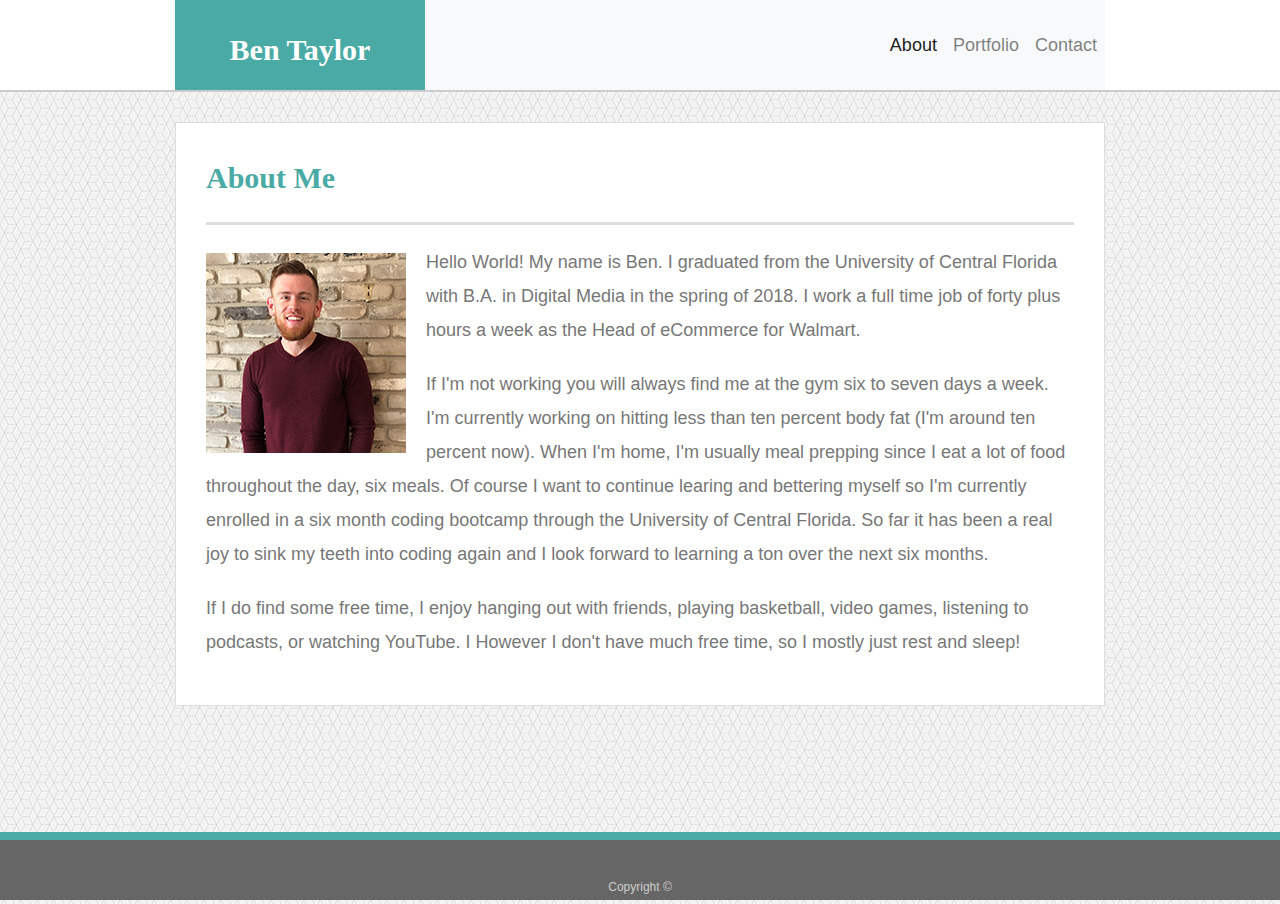
<file: index.html>
<!DOCTYPE html>
<html lang="en">

    <head>
        <meta charset="UTF-8">
        <meta name="viewport" content="width=device-width, initial-scale=1.0">
        <meta http-equiv="X-UA-Compatible" content="ie=edge">

        <!-- Linking to the Bootstrap Stylesheet -->
        <link rel="stylesheet" href="https://stackpath.bootstrapcdn.com/bootstrap/4.3.1/css/bootstrap.min.css"
            integrity="sha384-ggOyR0iXCbMQv3Xipma34MD+dH/1fQ784/j6cY/iJTQUOhcWr7x9JvoRxT2MZw1T" crossorigin="anonymous">
        <!-- Linking to external stylesheet -->
            <link rel="stylesheet" href="assets/css/styles.css">

        <meta name="viewport" content="width=device-width, initial-scale=1, shrink-to-fit=no">

        <!-- Title for Page -->
        <title>About | Ben Taylor</title>
        
    </head>

    <body>

        <!-- NavBar Containers -->
        <header id="masthead">
            <div class="container">
                <!-- Bootstrap NavBar -->
                <nav class="navbar navbar-expand-lg navbar-light bg-light" style="background-color: #ffffff;">
                    <a class="navbar-brand" href="index.html" id="logo">Ben Taylor</a>
                    <button class="navbar-toggler" type="button" data-toggle="collapse" data-target="#navbarNav"
                        aria-controls="navbarNav" aria-expanded="false" aria-label="Toggle navigation">
                        <span class="navbar-toggler-icon"></span>
                    </button>
                    <div class="collapse navbar-collapse" id="navbarNav">
                        <ul class="navbar-nav ml-auto">
                            <li class="nav-item active">
                                <a class="nav-link" href="index.html">About<span class="sr-only">(current)</span></a>
                            </li>
                            <li class="nav-item">
                                <a class="nav-link" href="portfolio.html">Portfolio</a>
                            </li>
                            <li class="nav-item">
                                <a class="nav-link" href="contact.html">Contact</a>
                            </li>
                        </ul>
                    </div>
                </nav>
            </div>
        </header>
        <!-- end of NavBar code -->

        <!-- Main Content Container -->
        <div class="container" style="margin-top: 20px; margin-bottom: 20px;">

            <section class="main-section">

                <h3>About Me</h3>

                <img src="assets/images/me.jpg" class="auth-image" alt="Your Name"
                    style="float: left; margin-right: 20px; margin-top:20px;">

                <p>Hello World! My name is Ben. I graduated from the University of Central Florida with B.A. in Digital Media in the spring of 2018. I work a full time job of forty plus hours a week as the Head of eCommerce for Walmart.</p>

                <p>If I'm not working you will always find me at the gym six to seven days a week. I'm currently working on hitting less than ten percent body fat (I'm around ten percent now). When I'm home, I'm usually meal prepping since I eat a lot of food throughout the day, six meals. Of course I want to continue learing and bettering myself so I'm currently enrolled in a six month coding bootcamp through the University of Central Florida. So far it has been a real joy to sink my teeth into coding again and I look forward to learning a ton over the next six months.</p>

                <p>If I do find some free time, I enjoy hanging out with friends, playing basketball, video games, listening to podcasts, or watching YouTube. I However I don't have much free time, so I mostly just rest and sleep!</p>

            </section>

        </div>
        <!-- End of Main Content Container -->

        <!-- Footer -->
        <footer class="footer">
            <div class="container">
                Copyright &copy;
            </div>
        </footer>

        <!-- Bootstrap JS Code -->
        <script src="https://code.jquery.com/jquery-3.3.1.slim.min.js"
            integrity="sha384-q8i/X+965DzO0rT7abK41JStQIAqVgRVzpbzo5smXKp4YfRvH+8abtTE1Pi6jizo"
            crossorigin="anonymous"></script>
        <script src="https://cdnjs.cloudflare.com/ajax/libs/popper.js/1.14.7/umd/popper.min.js"
            integrity="sha384-UO2eT0CpHqdSJQ6hJty5KVphtPhzWj9WO1clHTMGa3JDZwrnQq4sF86dIHNDz0W1"
            crossorigin="anonymous"></script>
        <script src="https://stackpath.bootstrapcdn.com/bootstrap/4.3.1/js/bootstrap.min.js"
            integrity="sha384-JjSmVgyd0p3pXB1rRibZUAYoIIy6OrQ6VrjIEaFf/nJGzIxFDsf4x0xIM+B07jRM"
            crossorigin="anonymous"></script>
    </body>

</html>
</file>
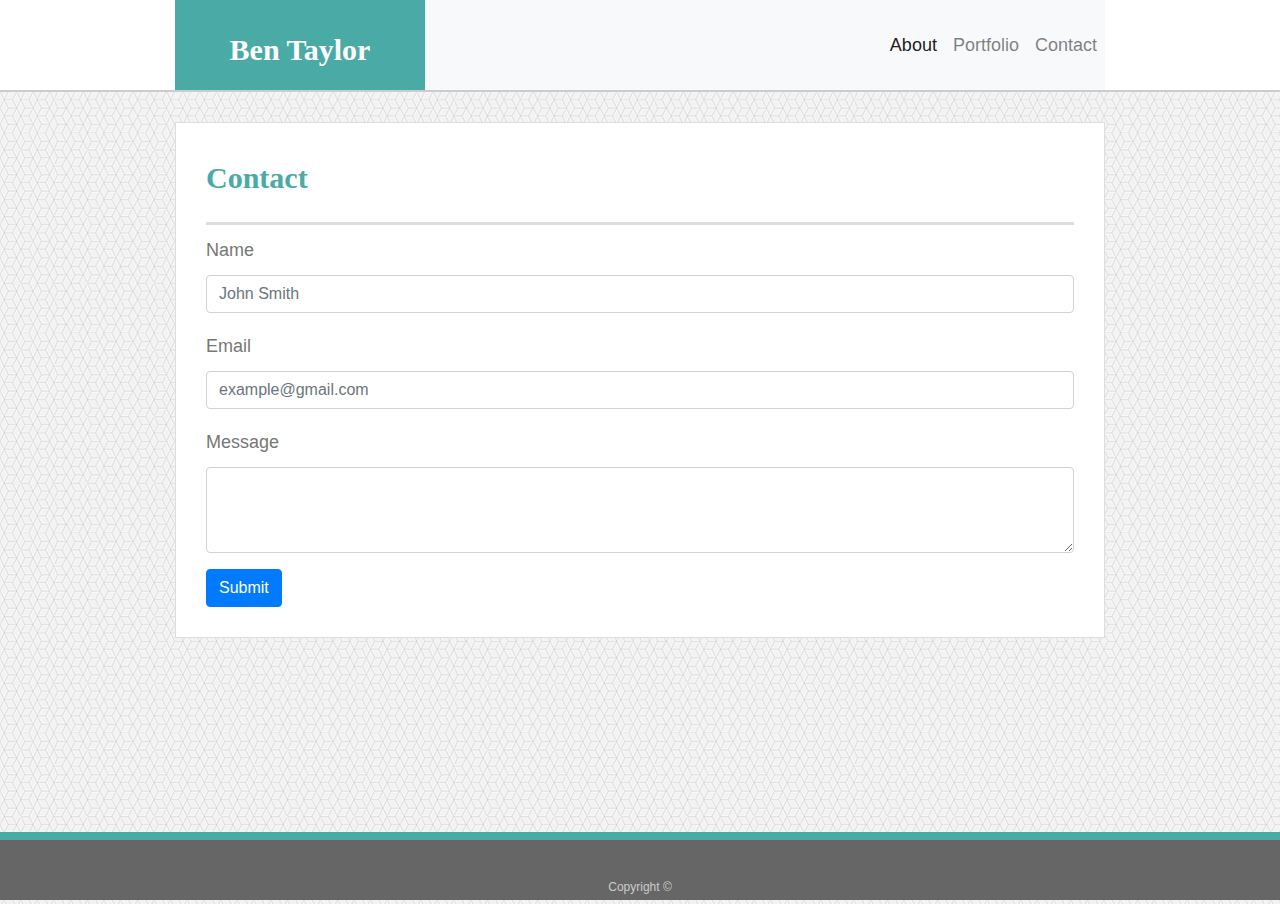
<file: contact.html>
<!DOCTYPE html>
<html lang="en">

    <head>
        <meta charset="UTF-8">
        <meta name="viewport" content="width=device-width, initial-scale=1.0">
        <meta http-equiv="X-UA-Compatible" content="ie=edge">

        <!-- Linking to the Bootstrap Stylesheet -->
        <link rel="stylesheet" href="https://stackpath.bootstrapcdn.com/bootstrap/4.3.1/css/bootstrap.min.css"
            integrity="sha384-ggOyR0iXCbMQv3Xipma34MD+dH/1fQ784/j6cY/iJTQUOhcWr7x9JvoRxT2MZw1T" crossorigin="anonymous">
        <!-- Linking to external stylesheet -->
            <link rel="stylesheet" href="assets/css/styles.css">

        <meta name="viewport" content="width=device-width, initial-scale=1, shrink-to-fit=no">

        <!-- Title for Page -->
        <title>Contact | Ben Taylor</title>
    </head>

    <body>

        <!-- NavBar Containers -->
        <header id="masthead">
            <div class="container">
                <!-- Bootstrap NavBar -->
                <nav class="navbar navbar-expand-lg navbar-light bg-light" style="background-color: #ffffff;">
                    <a class="navbar-brand" href="index.html" id="logo">Ben Taylor</a>
                    <button class="navbar-toggler" type="button" data-toggle="collapse" data-target="#navbarNav" aria-controls="navbarNav" aria-expanded="false" aria-label="Toggle navigation">
                    <span class="navbar-toggler-icon"></span>
                    </button>
                    <div class="collapse navbar-collapse" id="navbarNav">
                        <ul class="navbar-nav ml-auto">
                            <li class="nav-item active">
                            <a class="nav-link" href="index.html">About<span class="sr-only">(current)</span></a>
                            </li>
                            <li class="nav-item">
                            <a class="nav-link" href="portfolio.html">Portfolio</a>
                            </li>
                            <li class="nav-item">
                            <a class="nav-link" href="contact.html">Contact</a>
                            </li>
                        </ul>
                    </div>
                </nav>
            </div>
        </header>
        <!-- end of NavBar code -->

        <!-- Main Content Container -->
        <div class="container" style="margin-top: 20px; margin-bottom: 20px;">
            <section class="main-section">
                <h3>Contact</h3>

                <!-- Bootstrap Form Code -->
                <form>
                        <div class="form-group">
                            <label>Name</label>
                            <input type="name" class="form-control"  placeholder="John Smith">
                        </div>

                        <div class="form-group">
                            <label>Email</label>
                            <input type="email" class="form-control" placeholder="example@gmail.com">
                        </div>

                        <div class="form-group">
                            <label>Message</label>
                            <textarea class="form-control" rows="3"></textarea>
                        </div>
                        
                        <button type="submit" class="btn btn-primary">Submit</button>
                </form>
            </section>
        </div>
        <!-- End of Main Content Container -->  

        <!-- Footer -->
        <footer class="footer">
                <div class="container">
                Copyright &copy; 
                </div>
        </footer>

        <!-- Bootstrap JS Code -->
        <script src="https://code.jquery.com/jquery-3.3.1.slim.min.js"
            integrity="sha384-q8i/X+965DzO0rT7abK41JStQIAqVgRVzpbzo5smXKp4YfRvH+8abtTE1Pi6jizo"
            crossorigin="anonymous"></script>
        <script src="https://cdnjs.cloudflare.com/ajax/libs/popper.js/1.14.7/umd/popper.min.js"
            integrity="sha384-UO2eT0CpHqdSJQ6hJty5KVphtPhzWj9WO1clHTMGa3JDZwrnQq4sF86dIHNDz0W1"
            crossorigin="anonymous"></script>
        <script src="https://stackpath.bootstrapcdn.com/bootstrap/4.3.1/js/bootstrap.min.js"
            integrity="sha384-JjSmVgyd0p3pXB1rRibZUAYoIIy6OrQ6VrjIEaFf/nJGzIxFDsf4x0xIM+B07jRM"
            crossorigin="anonymous"></script>
    </body>

</html>
</file>
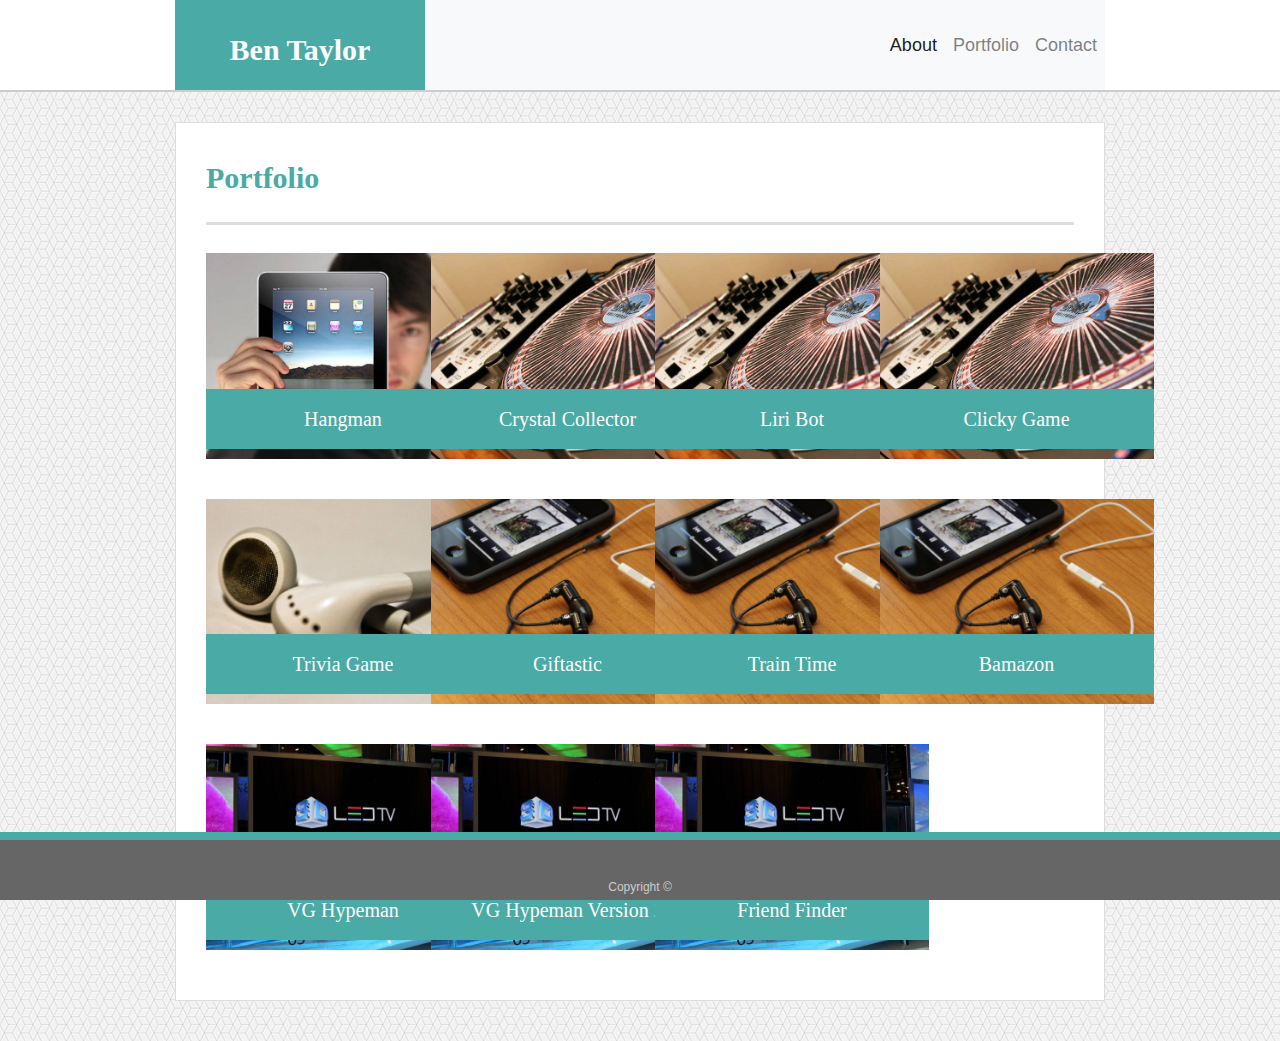
<file: portfolio.html>
<!DOCTYPE html>
<html lang="en">

    <head>
        <meta charset="UTF-8">
        <meta name="viewport" content="width=device-width, initial-scale=1.0">
        <meta http-equiv="X-UA-Compatible" content="ie=edge">

        <!-- Linking to the Bootstrap Stylesheet -->
        <link rel="stylesheet" href="https://stackpath.bootstrapcdn.com/bootstrap/4.3.1/css/bootstrap.min.css"
            integrity="sha384-ggOyR0iXCbMQv3Xipma34MD+dH/1fQ784/j6cY/iJTQUOhcWr7x9JvoRxT2MZw1T" crossorigin="anonymous">
        <!-- Linking to external stylesheet -->
            <link rel="stylesheet" href="assets/css/styles.css">

        <meta name="viewport" content="width=device-width, initial-scale=1, shrink-to-fit=no">

        <!-- Title for Page -->
        <title>Portfolio | Ben Taylor</title>

    </head>

    <body>

        <!-- NavBar Containers -->
        <header id="masthead">
            <div class="container">
                <!-- Bootstrap NavBar -->
                <nav class="navbar navbar-expand-lg navbar-light bg-light" style="background-color: #ffffff;">
                    <a class="navbar-brand" href="index.html" id="logo">Ben Taylor</a>
                    <button class="navbar-toggler" type="button" data-toggle="collapse" data-target="#navbarNav" aria-controls="navbarNav" aria-expanded="false" aria-label="Toggle navigation">
                    <span class="navbar-toggler-icon"></span>
                    </button>
                    <div class="collapse navbar-collapse" id="navbarNav">
                    <ul class="navbar-nav ml-auto">
                        <li class="nav-item active">
                        <a class="nav-link" href="index.html">About<span class="sr-only">(current)</span></a>
                        </li>
                        <li class="nav-item">
                        <a class="nav-link" href="portfolio.html">Portfolio</a>
                        </li>
                        <li class="nav-item">
                        <a class="nav-link" href="contact.html">Contact</a>
                        </li>
                    </ul>
                    </div>
                </nav>
            </div>
        </header>
        <!-- end of NavBar code -->

        <!-- Main Content Container -->
        <div class="container" style="margin-top: 20px; margin-bottom: 20px;">
            <section class="main-section">
                <h3>Portfolio</h3>

                 <!-- Bootstrap Row -->
                <div class="row">

                    <!-- Bootstrap Column -->
                    <div class="col-md-3">
                        <a href="https://bentaylorgit.github.io/Word-Guess-Game/" target="_blank"><img src="assets/images/technics-q-c-640-480-1.jpg" class="portImage" style="margin-bottom: 20px; margin-top:20px;">
                        <h3 class="work">Hangman</h3></a>
                    </div>
            
                <!-- Bootstrap Column -->
                    <div class="col-md-3">
                        <a href="https://bentaylorgit.github.io/unit-4-game/" target="_blank"><img src="assets/images/technics-q-c-640-480-2.jpg" class="portImage" style="margin-bottom: 20px; margin-top:20px;">
                        <h3 class="work">Crystal Collector</h3></a>
                    </div>

                    <div class="col-md-3">
                        <a href="https://github.com/BenTaylorGit/liri-node-app" target="_blank"><img src="assets/images/technics-q-c-640-480-2.jpg" class="portImage" style="margin-bottom: 20px; margin-top:20px;">
                        <h3 class="work">Liri Bot</h3></a>
                    </div>

                    <div class="col-md-3">
                        <a href="https://bentaylorgit.github.io/clicky-game/" target="_blank"><img src="assets/images/technics-q-c-640-480-2.jpg" class="portImage" style="margin-bottom: 20px; margin-top:20px;">
                        <h3 class="work">Clicky Game</h3></a>
                    </div>
            
                </div>
                <!-- End of Bootstrap Row -->

                <!-- Bootstrap Row -->
                <div class="row">

                    <!-- Bootstrap Column -->
                    <div class="col-md-3">
                        <a href="https://bentaylorgit.github.io/TriviaGame/" target="_blank"><img src="assets/images/technics-q-c-640-480-5.jpg" class="portImage" style="margin-bottom: 20px; margin-top:20px;">
                        <h3 class="work">Trivia Game</h3> </a>
                    </div>

                    <!-- Bootstrap Column -->
                    <div class="col-md-3">
                        <a href="https://bentaylorgit.github.io/giftastic/" target="_blank"><img src="assets/images/technics-q-c-640-480-7.jpg" class="portImage" style="margin-bottom: 20px; margin-top:20px;">
                        <h3 class="work">Giftastic</h3></a>
                    </div>

                    <div class="col-md-3">
                        <a href="https://bentaylorgit.github.io/traintime/" target="_blank"><img src="assets/images/technics-q-c-640-480-7.jpg" class="portImage" style="margin-bottom: 20px; margin-top:20px;">
                        <h3 class="work">Train Time</h3></a>
                    </div>
                    
                    <div class="col-md-3">
                        <a href="https://github.com/BenTaylorGit/bamazon" target="_blank"><img src="assets/images/technics-q-c-640-480-7.jpg" class="portImage" style="margin-bottom: 20px; margin-top:20px;">
                        <h3 class="work">Bamazon</h3></a>
                    </div>

                </div>
                <!-- End of Bootstrap Row -->

                <!-- Bootstrap Row -->
                <div class="row">

                    <!-- Bootstrap Column -->

                    <div class="col-md-3">
                        <a href="https://matthewbryantdonovan.github.io/ProjectOne/" target="_blank"><img src="assets/images/technics-q-c-640-480-9.jpg" class="portImage" style="margin-bottom: 20px; margin-top:20px;">
                        <h3 class="work">VG Hypeman</h3></a>
                    </div>

                    <div class="col-md-3">
                        <a href="https://vghypeman.herokuapp.com/" target="_blank"><img src="assets/images/technics-q-c-640-480-9.jpg" class="portImage" style="margin-bottom: 20px; margin-top:20px;">
                        <h3 class="work">VG Hypeman Version 2</h3></a>
                    </div>

                    <div class="col-md-3">
                        <a href="https://shielded-mountain-19210.herokuapp.com/" target="_blank"><img src="assets/images/technics-q-c-640-480-9.jpg" class="portImage" style="margin-bottom: 20px; margin-top:20px;">
                        <h3 class="work">Friend Finder</h3></a>
                    </div>
                        
                </div>
                <!-- End of Bootstrap Row -->
                
            </section>
        </div>
        <!-- End of Main Content Container -->

        <!-- Footer -->
        <footer class="footer">
                <div class="container">
                Copyright &copy; 
                </div>
        </footer>

        <!-- Bootstrap JS Code -->    
        <script src="https://code.jquery.com/jquery-3.3.1.slim.min.js"
            integrity="sha384-q8i/X+965DzO0rT7abK41JStQIAqVgRVzpbzo5smXKp4YfRvH+8abtTE1Pi6jizo"
            crossorigin="anonymous"></script>
        <script src="https://cdnjs.cloudflare.com/ajax/libs/popper.js/1.14.7/umd/popper.min.js"
            integrity="sha384-UO2eT0CpHqdSJQ6hJty5KVphtPhzWj9WO1clHTMGa3JDZwrnQq4sF86dIHNDz0W1"
            crossorigin="anonymous"></script>
        <script src="https://stackpath.bootstrapcdn.com/bootstrap/4.3.1/js/bootstrap.min.js"
            integrity="sha384-JjSmVgyd0p3pXB1rRibZUAYoIIy6OrQ6VrjIEaFf/nJGzIxFDsf4x0xIM+B07jRM"
            crossorigin="anonymous"></script>
    </body>

</html>
</file>
<file: assets/css/styles.css>
.navbar {
    padding:0px;
}

.main-section {
    float: left;
    width: 100%;
    max-width: 960px;
    padding: 30px;
    margin: 0 0 40px;
    background: #ffffff;
    border: 1px solid #dddddd;
  }
 
  #masthead {
   
    z-index: 99;
    width: 100%;
    margin: 0 0 30px;
    overflow: auto;
    color: #ffffff;
    background: #ffffff;
    border-bottom: 2px solid #cccccc;
  }
 

  .container {
    width: 100%;
    max-width: 960px;
    margin: 0 auto;
    clear: both;
  }

p {
      margin-top: 20px;
  }

  footer {
      
    position: absolute;
    bottom: 0;
    width: 100%;
    padding: 30px 0;
    clear: both;
    font-size: 12px;
    color: #ffffff;
    color: #cccccc;
    text-align: center;
    background: #666666;
    border-top: 8px solid #4aaaa5;
    height: 50px;
  }

  body {
    font-family: Arial, "Helvetica Neue", Helvetica, sans-serif;
    font-size: 18px;
    line-height: 34px;
    color: #777777;
    background: url("../images/pattern.png");
  }


h2,
h3 {
  font-family: Georgia, Times, "Times New Roman", serif;
  font-weight: 700;
  color: #4aaaa5;
}

h3 {
    padding-bottom: 20px;
    font-size: 30px;
    line-height: 49px;
    border-bottom: 3px solid #dddddd;
  }

  #logo {
    float: left;
    width: 250px;
    height: 90px;
    font-family: Georgia, Times, "Times New Roman", serif;   
    font-size: 30px;
    font-weight: 700;
    line-height: 90px;
    color: #ffffff;
    text-align: center;
    text-decoration: none;
    background: #4aaaa5;
  }

  .portImage{
    width: 274px;
  }

  .work {
    position: absolute;
    bottom: 20px;
    width: 274px;
    font-size: 20px;
    padding: 15px;
    margin-bottom: 10px;
    font-weight: 300;
    line-height: 30px;
    color: #ffffff;
    text-align: center;
    background: #4aaaa5;
    border-bottom: 0;
  }
</file>
